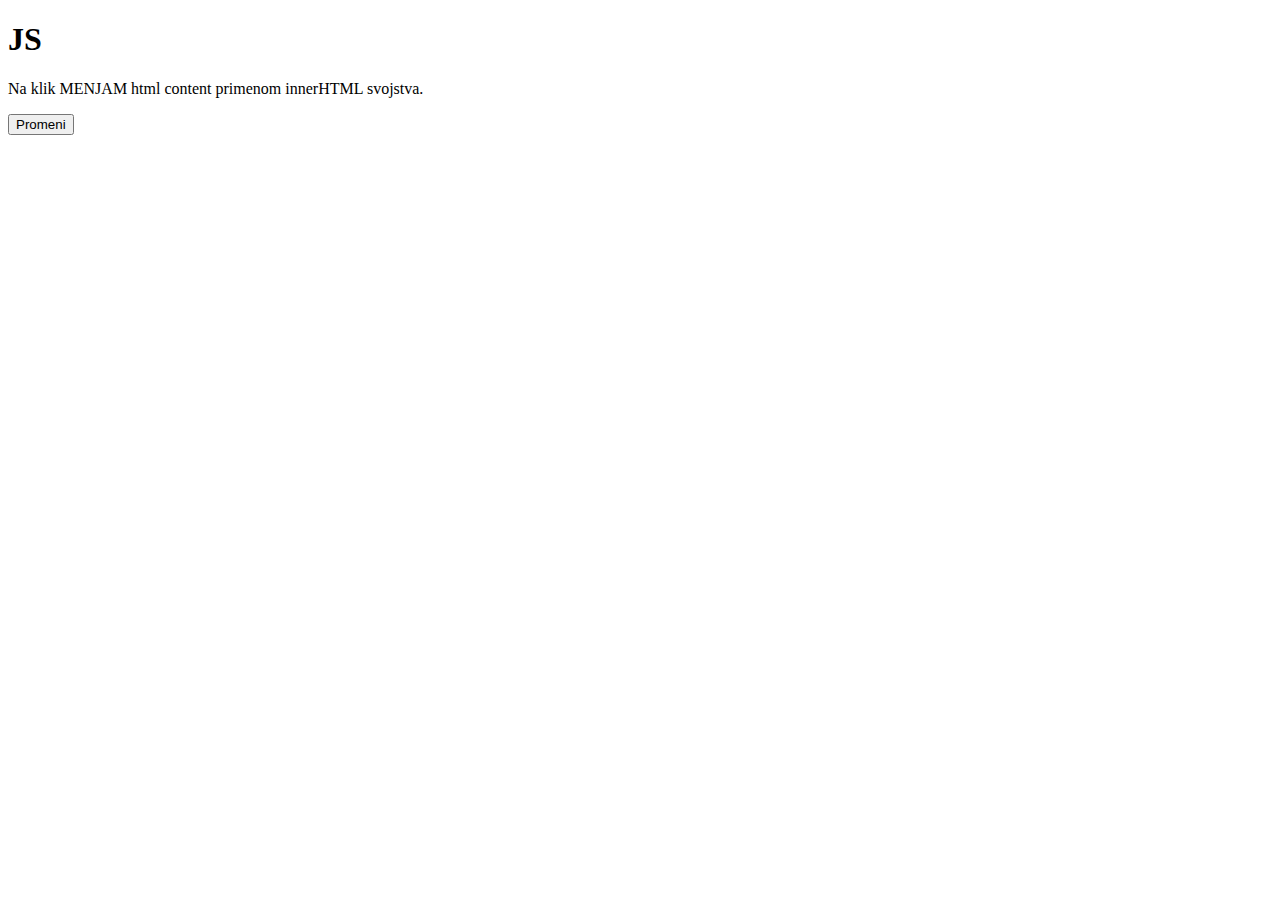
<file: Web/index.html>
<!DOCTYPE html>
<html lang="en">
<head>
    <meta charset="UTF-8">
    <meta name="viewport" content="width=device-width, initial-scale=1.0">
    <title>JS</title>
</head>
<body>
    <h1>JS</h1>
    <!-- <h2>Tabela Operatora za poredjenje</h2>
    <p>Da li je rezultat TRUE ako su operandi x i y jednaki (x==y): </p>


    <p id="test"></p> -->
    <p id="test2" onclick="fja()">Na klik MENJAM html content primenom innerHTML svojstva.</p>

    <script>

        var x = 5;
        
        //document.getElementById('test').innerHTML = (x=="5"); 
        // document.write
        
        function fja(){
            document.getElementById('test2').innerHTML = "Sada menjam HTML element";
        }
        

    </script>

    <button type="" onclick="document.write(5+6)">Promeni</button>
</body>
</html>
</file>
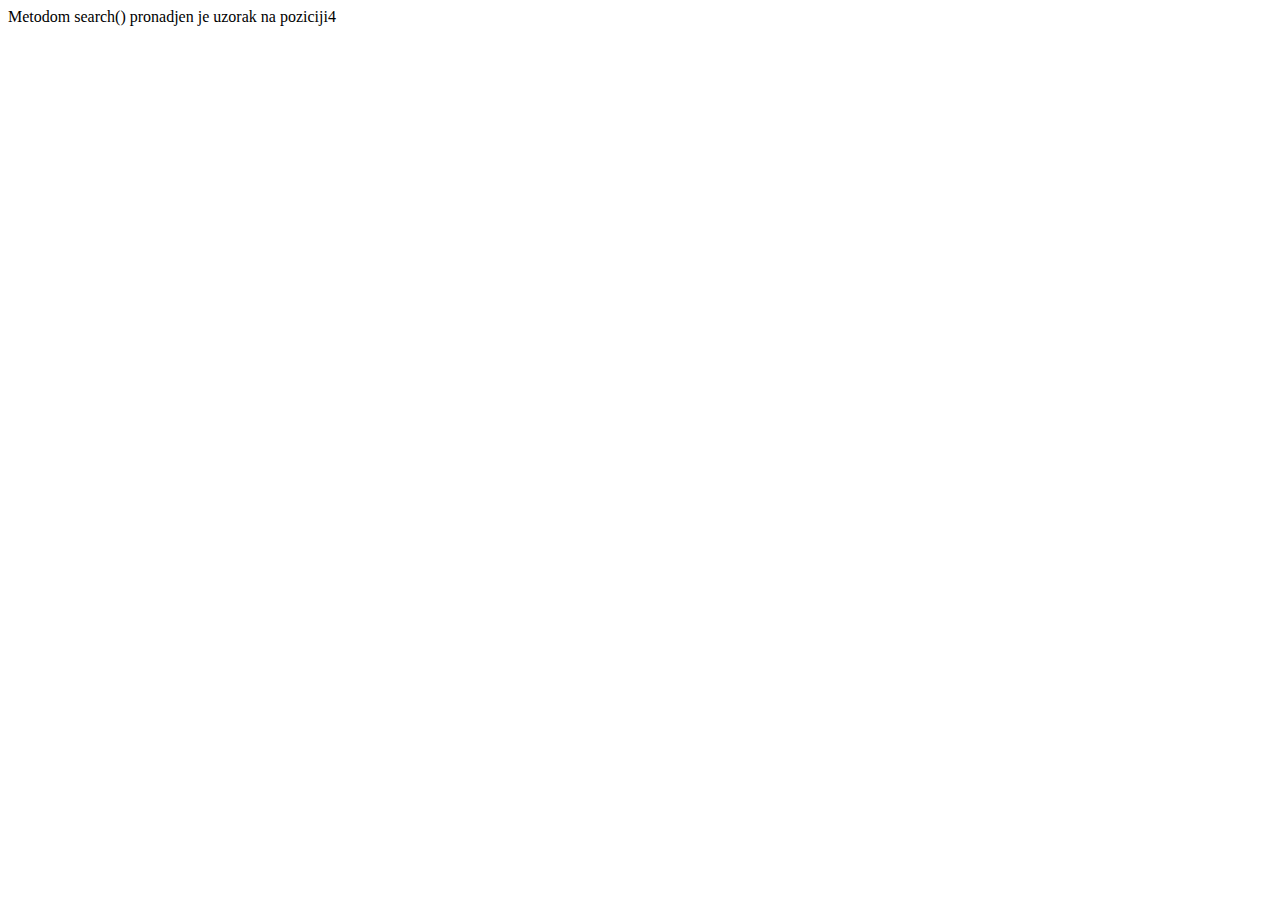
<file: Web/indiks.html>
<!DOCTYPE html>
<html lang="en">
<head>
    <meta charset="UTF-8">
    <meta name="viewport" content="width=device-width, initial-scale=1.0">
    <title>metode</title>
    <script lang="JavaScript">
        var x = /script/i;
        var y = "JavaScript is computer Script Language".search(x);
        if(y>0)
        document.write("Metodom search() pronadjen je uzorak na  poziciji" + y);
        else
        document.write("Metoda search() nije pronasla uzorak");
    </script>
</head>
<body>
</body>
</html>
</file>
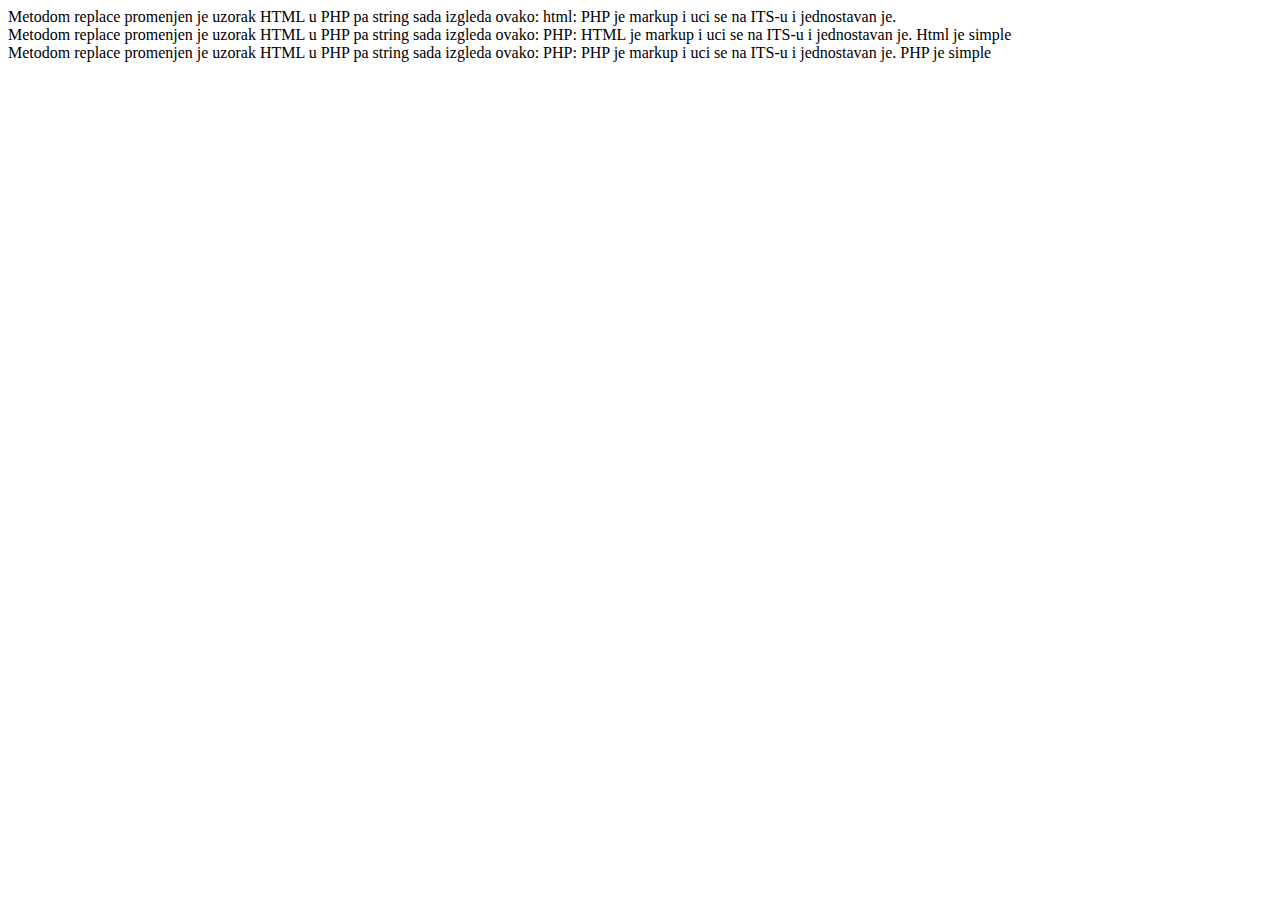
<file: Web/indiks1.html>
<!DOCTYPE html>
<html lang="en">
<head>
    <meta charset="UTF-8">
    <meta name="viewport" content="width=device-width, initial-scale=1.0">
    <title>SEARCH / REPLACE</title>
    <script lang="JavaScript">
        x1 = /HTML/;
        y1 = "html: HTML je markup i uci se na ITS-u i jednostavan je.".replace(x1,"PHP");
        document.write("Metodom replace promenjen je uzorak HTML u PHP pa string sada izgleda ovako: "+y1);
        document.write("<br>");
        
        x2 = /HTML/i;
        y2 = "html: HTML je markup i uci se na ITS-u i jednostavan je. Html je simple".replace(x2,"PHP");
        document.write("Metodom replace promenjen je uzorak HTML u PHP pa string sada izgleda ovako: "+y2);
        document.write("<br>");

        x3 = /HTML/ig;
        y3 = "html: HTML je markup i uci se na ITS-u i jednostavan je. Html je simple".replace(x3,"PHP");
        document.write("Metodom replace promenjen je uzorak HTML u PHP pa string sada izgleda ovako: "+y3);
        document.write("<br>");
    </script>
</head>
<body>
    
</body>
</html>
</file>
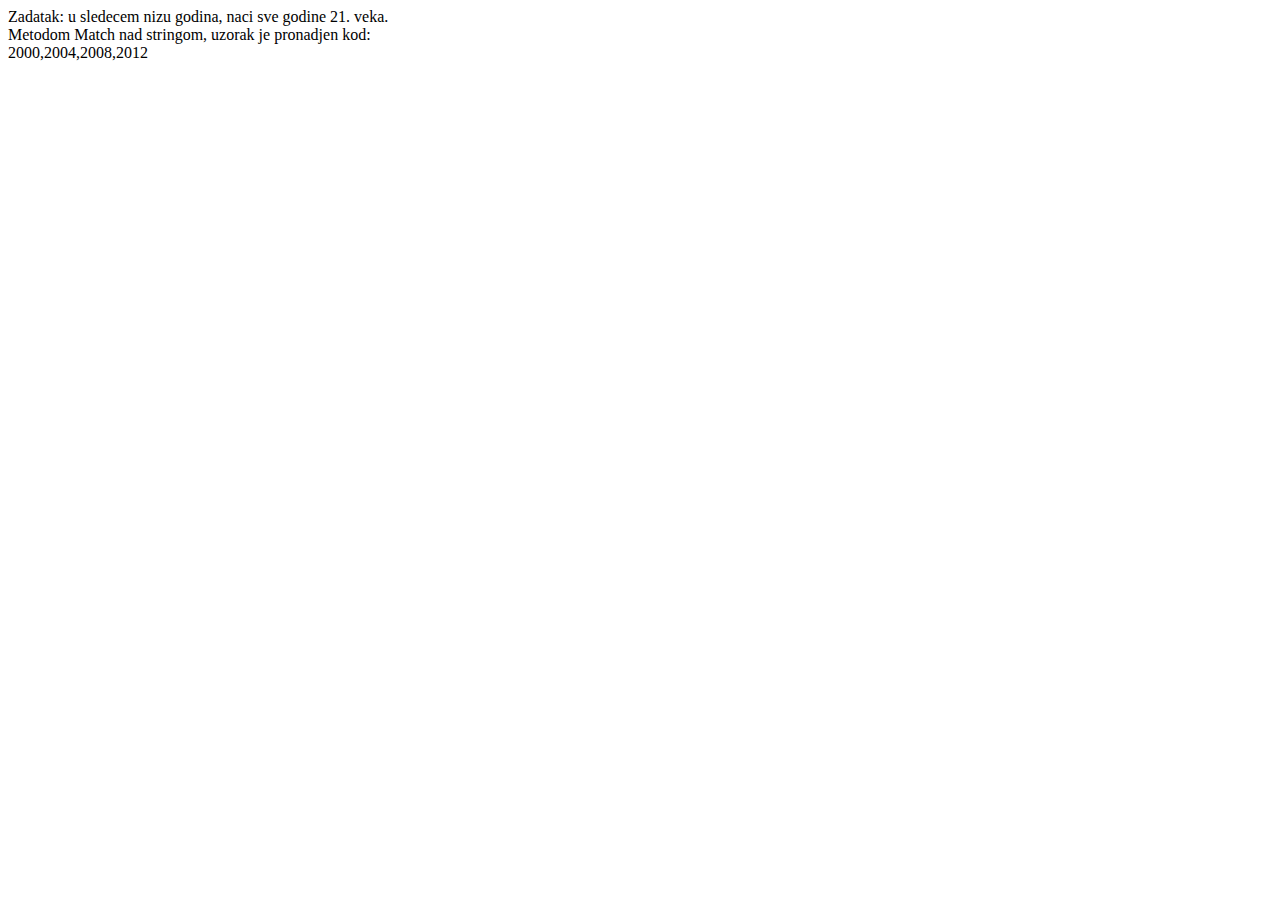
<file: Web/indiks2.html>
<!DOCTYPE html>
<html lang="en">
<head>
    <meta charset="UTF-8">
    <meta name="viewport" content="width=device-width, initial-scale=1.0">
    <title>Match - OBAVEZNO</title>
    <!-- 100% NA KOLOKVIJUMU -->
    <script lang="JavaScript">

        document.write("Zadatak: u sledecem nizu godina, naci sve godine 21. veka.");
        x1 = /2\d\d\d/g;
        y1 = "1980-olimpijada, 1984 1988 2000 2004 2008 1992 2012".match(x1);

        document.write("<br>Metodom Match nad stringom, uzorak je pronadjen kod: <br>"+y1);
    </script>
    
</head>
<body>
    
</body>
</html>
</file>
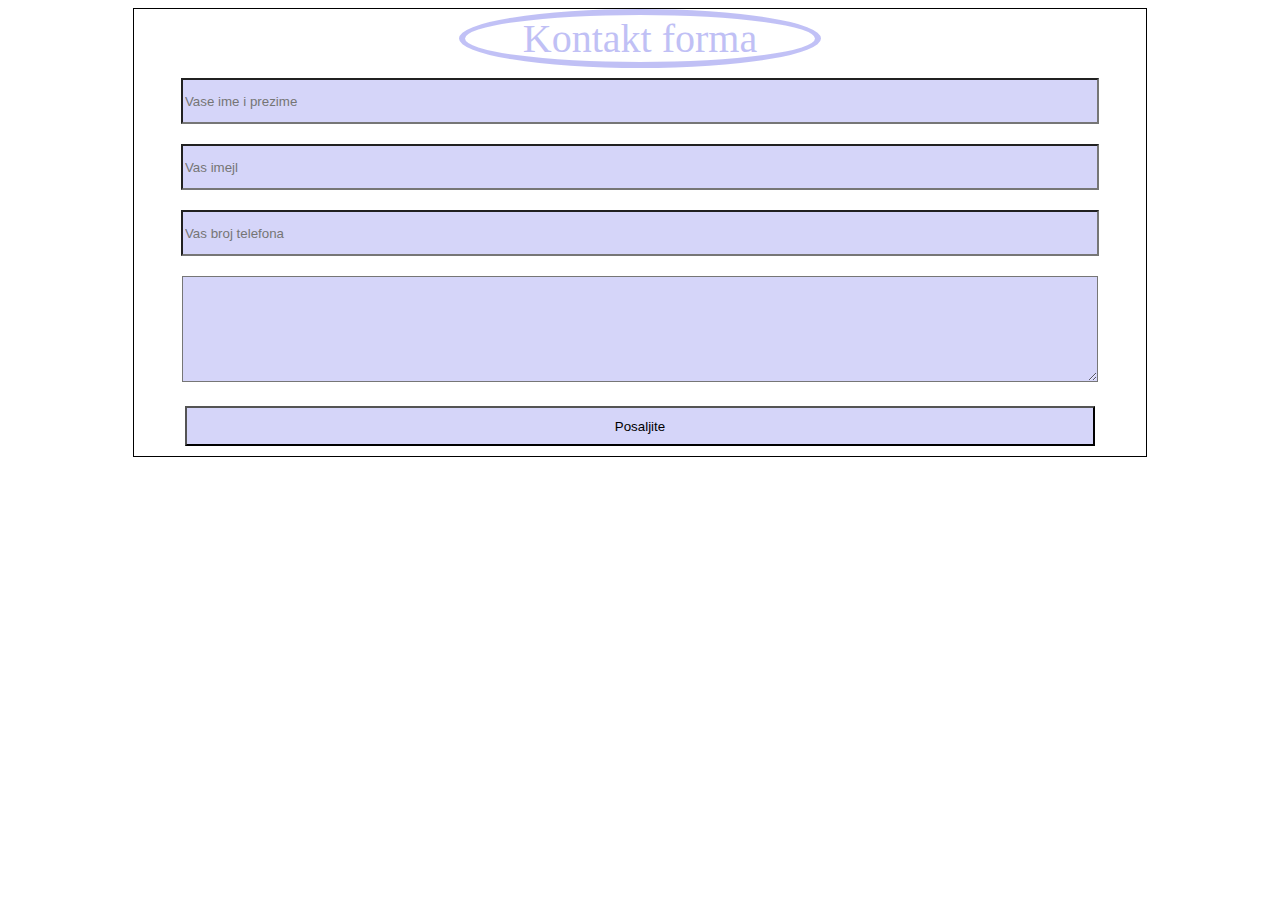
<file: Web/indiks3.html>
<!DOCTYPE html>
<html lang="en">
<head>
    <meta charset="UTF-8">
    <meta name="viewport" content="width=device-width, initial-scale=1.0">
    <link rel="stylesheet" href="style.css">
    <script src="skripta.js"></script>
    <title>RegEx</title>
</head>
<body>
    <form name="forma" action="" method="POST">
        <div>Kontakt forma</div>
        <input type="text" name="ime" id="" placeholder="Vase ime i prezime" required><br>
        <input type="text" name="imejl" id="" placeholder="Vas imejl" required><br>
        <input type="text" name="brtel" id="" placeholder="Vas broj telefona" required>
        <textarea name="" id="" cols="30" rows="10"></textarea>
        <input type="button" value="Posaljite" onclick="posalji()">
    </form>
    <script lang="JavaScript">

        //Proveriti mejl adresu validaciju u sledecem obliku ime moze da sadrzi mala slova, velika slova, brojeve od minimum 2 do maksimum 64 karaktera. Nakon toga je 
        // obavezan znak @ nakon koga domen moze da sadrzi samo mala slova od minimum 2 do maksimum 32 karaktera nakon koga je obavezan unos tacke nakon koga je top level domen (TLD)
        // koji moze biti samo od 2 do 6 karaktera



        //A sada zelimo da ime moze biti uneto a ne mora, ako jeste uneto, nakon njega mora biti uneta . i prezime koje je obavezno


        //Uraditi validaciju web adrese u sledecem formatu HTTP moze ne mora HTTPS moze ne mora. Ako se http i https unese, obavezan je unos :// ako se ne unesu www canonical name je obavezan
        // nakon cega je obavezan unos tacke nakon cega je domen samo malih slova od 2 do 64 karaktera nakon cega je obavezan unos tacke nakon cega sledi TLD od 2 do 6 karaktera samo malih slova.


        /*OKT 2 2020
            Napraviti formu kao sto izgleda na slici sa eksternim css-om i eksternim js-om i validaciju mail adrese ime prezime @gmail.com
            event handler onclick
        */
        
        }
    </script>
</body>
</html>
</file>
<file: Web/style.css>
html{
}
body{
    font-size:1em;
    text-align: center;
}
form{
    margin:auto;
    width:80%;
    border: 1px solid black;
    text-align: center;
}
form div{
    opacity: 0.6;
    margin: auto;
    text-align: center ;
    width:350px;
    color:rgb(151, 151, 240);
    font-size: 40px;
    border: 6px solid rgb(151, 151, 240);
    border-radius: 50%;
}

form input,textarea{
    width:90%;
    margin-top: 10px;
    margin-bottom: 10px;
    height: 40px;
    background-color:rgba(151, 151, 240,0.4);
    
}
textarea{
    height: 100px;
}
</file>
